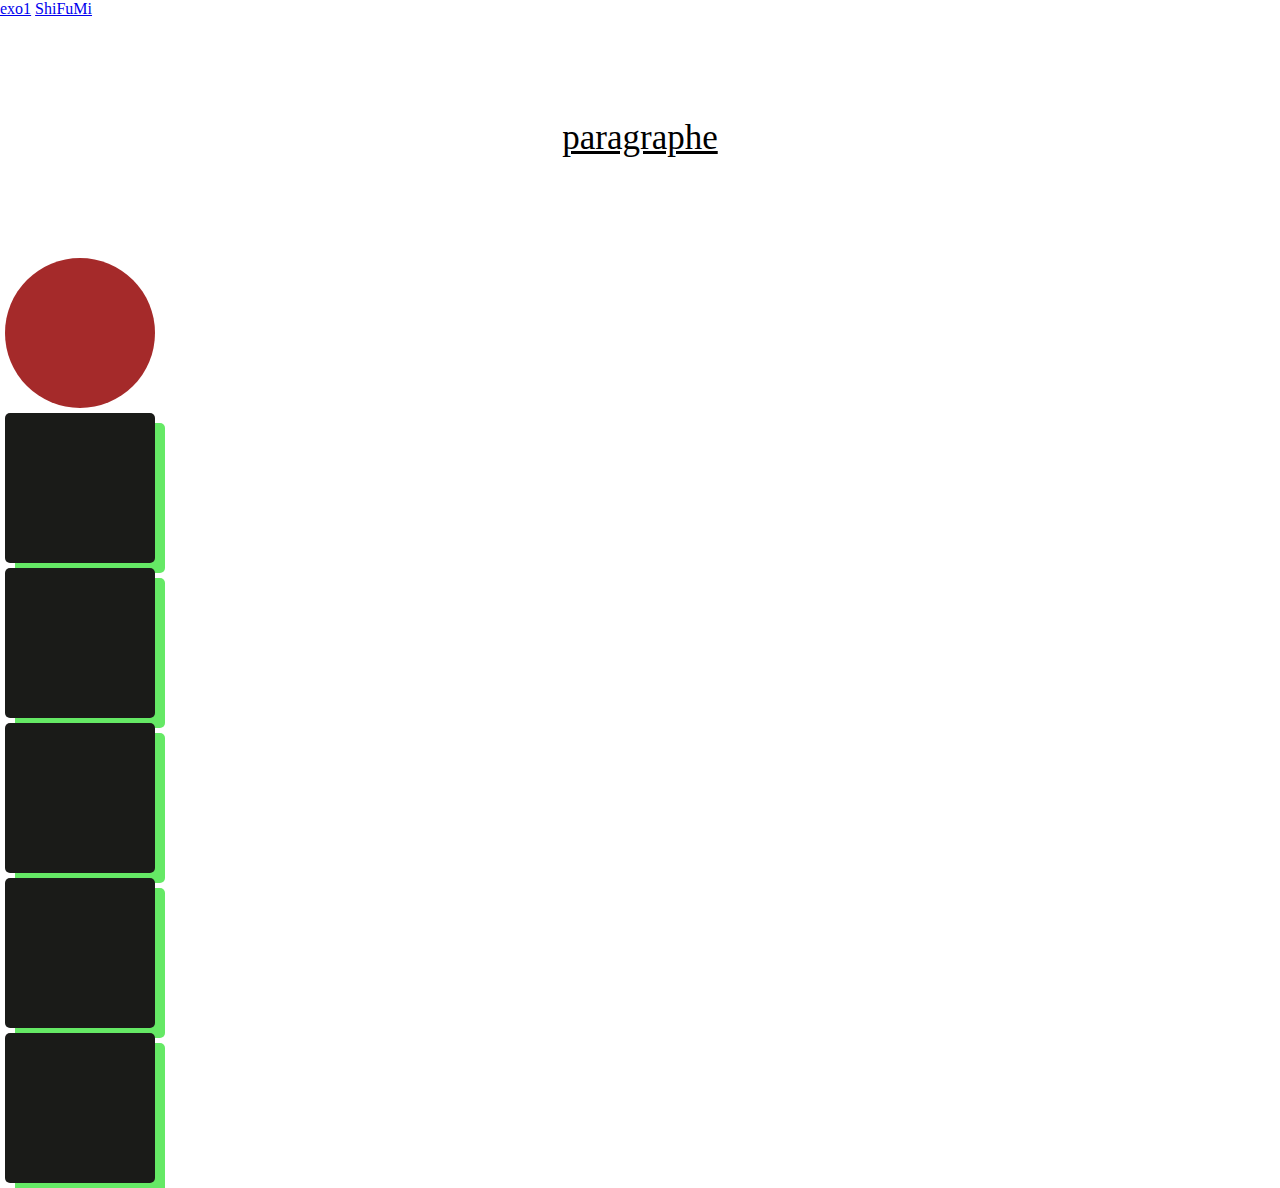
<file: index.html>
<!DOCTYPE html>
<html lang="FR-fr">
<head>
    <meta charset="UTF-8">
    <meta http-equiv="X-UA-Compatible" content="IE=edge">
    <meta name="viewport" content="width=device-width, initial-scale=1.0">
    <link rel="stylesheet" href="https://cdnjs.cloudflare.com/ajax/libs/font-awesome/6.3.0/css/all.min.css" integrity="sha512-SzlrxWUlpfuzQ+pcUCosxcglQRNAq/DZjVsC0lE40xsADsfeQoEypE+enwcOiGjk/bSuGGKHEyjSoQ1zVisanQ==" crossorigin="anonymous" referrerpolicy="no-referrer" />
    <script defer src="script.js">  </script>
    <link rel="stylesheet" href="styles.css">
    <title>Document</title>
</head>
<body>
    <header>
        <a href="exo1.html">exo1</a>
        <a href="shifumi.html">ShiFuMi</a>
        <p>paragraphe</p>
        <p id="p1"></p>
        <div id="rond"></div>
        <div class="carre"></div>
        <div class="carre"></div>
        <div class="carre"></div>
        <div class="carre"></div>
        <div class="carre"></div>
    </header>
    <footer>

    </footer>
    
</body>
</html>
</file>
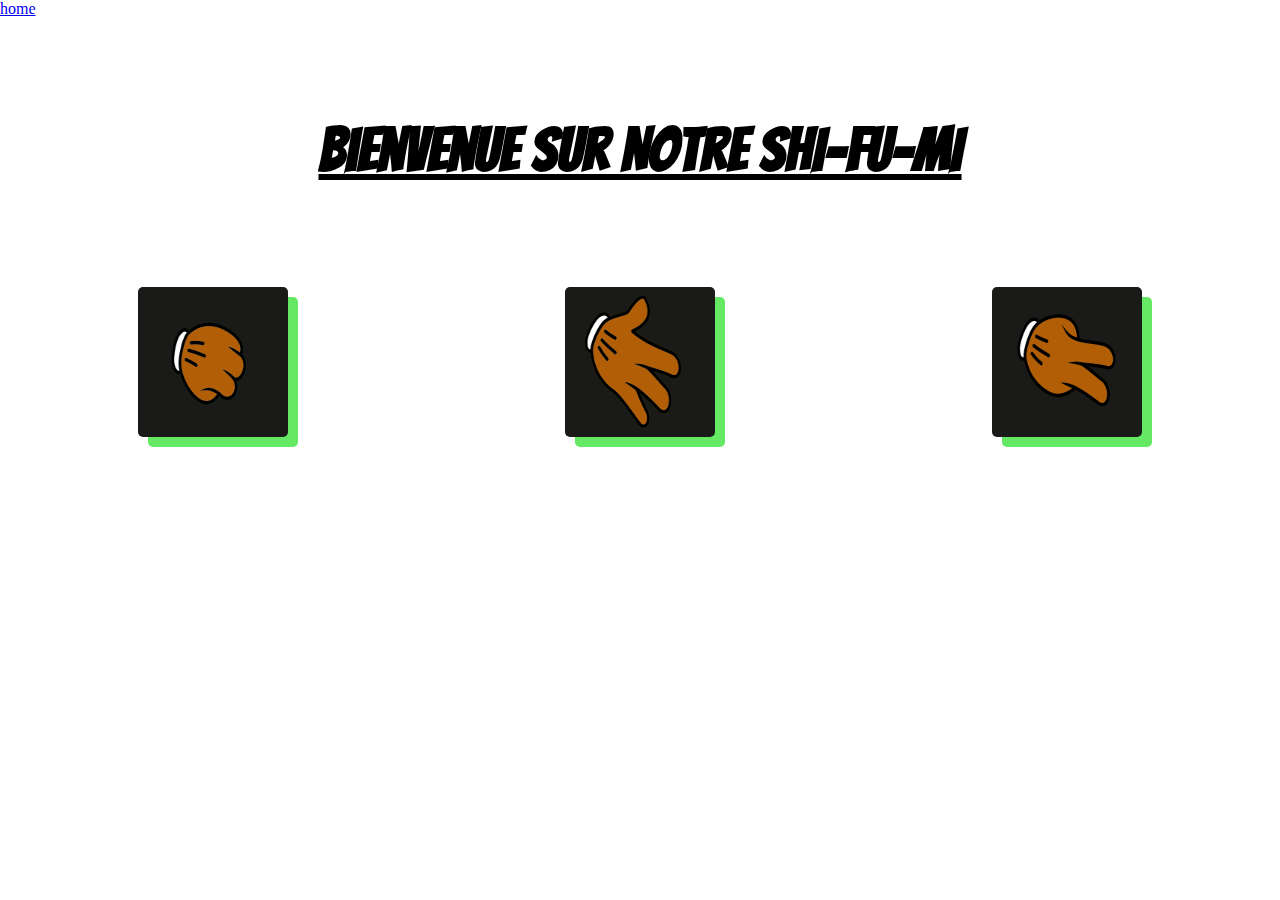
<file: shifumi.html>
<!DOCTYPE html>
<html lang="en">
<head>
    <meta charset="UTF-8">
    <meta http-equiv="X-UA-Compatible" content="IE=edge">
    <meta name="viewport" content="width=device-width, initial-scale=1.0">
    <link rel="stylesheet" href="https://cdnjs.cloudflare.com/ajax/libs/font-awesome/6.3.0/css/all.min.css" integrity="sha512-SzlrxWUlpfuzQ+pcUCosxcglQRNAq/DZjVsC0lE40xsADsfeQoEypE+enwcOiGjk/bSuGGKHEyjSoQ1zVisanQ==" crossorigin="anonymous" referrerpolicy="no-referrer" />
    <link rel="preconnect" href="https://fonts.googleapis.com">
    <link rel="preconnect" href="https://fonts.gstatic.com" crossorigin>
    <link href="https://fonts.googleapis.com/css2?family=Bangers&display=swap" rel="stylesheet">
    <script defer src="script.js">  </script>
    <link rel="stylesheet" href="styles.css">
    <title>Document</title>
</head>
<body>
    <a href="index.html">home</a>
    <h1>bienvenue sur Notre SHI-FU-MI</h1>
    <section>
        <div class="test" id="pierre">
            <img id="pierre" src="IMG\pierre.png" alt="">
        </div>
        <div class="test" id="feuille">
            <img id="feuille" src="IMG\feuille.png" alt="">
        </div>
        <div class="test" id="ciseaux">
            <img id="ciseaux" src="IMG\ciseaux.png" alt="">
        </div>
    </section>
    

    <p id="resultat"></p>

    
</body>
</html>
</file>
<file: styles.css>
*{
    margin: 0;
    padding: 0;
    box-sizing: border-box;
}
#rond{
    height: 150px;
    width: 150px;
    margin: 5px;
    border-radius: 50%;
    background-color: brown;
}
h1{
    font-size: 60px;
    font-family: Bangers;
    text-align: center;
    margin: 100px;
    text-decoration: underline;
}
.test,
.carre{
    height: 150px;
    width: 150px;
    border-radius: 5px;
    box-shadow: 10px 10px 0 0 rgb(101, 233, 101) ;
    margin: 5px;
    background-color: rgb(26, 27, 24);
}
section{
    display: flex;
    align-items: center;
    justify-content: space-around;
}
img{
height: 150px;
width: 150px;
}
p{
    margin-top: 100px;
    text-decoration: underline;
    text-align: center;
    font-size: 35px;
}
</file>
